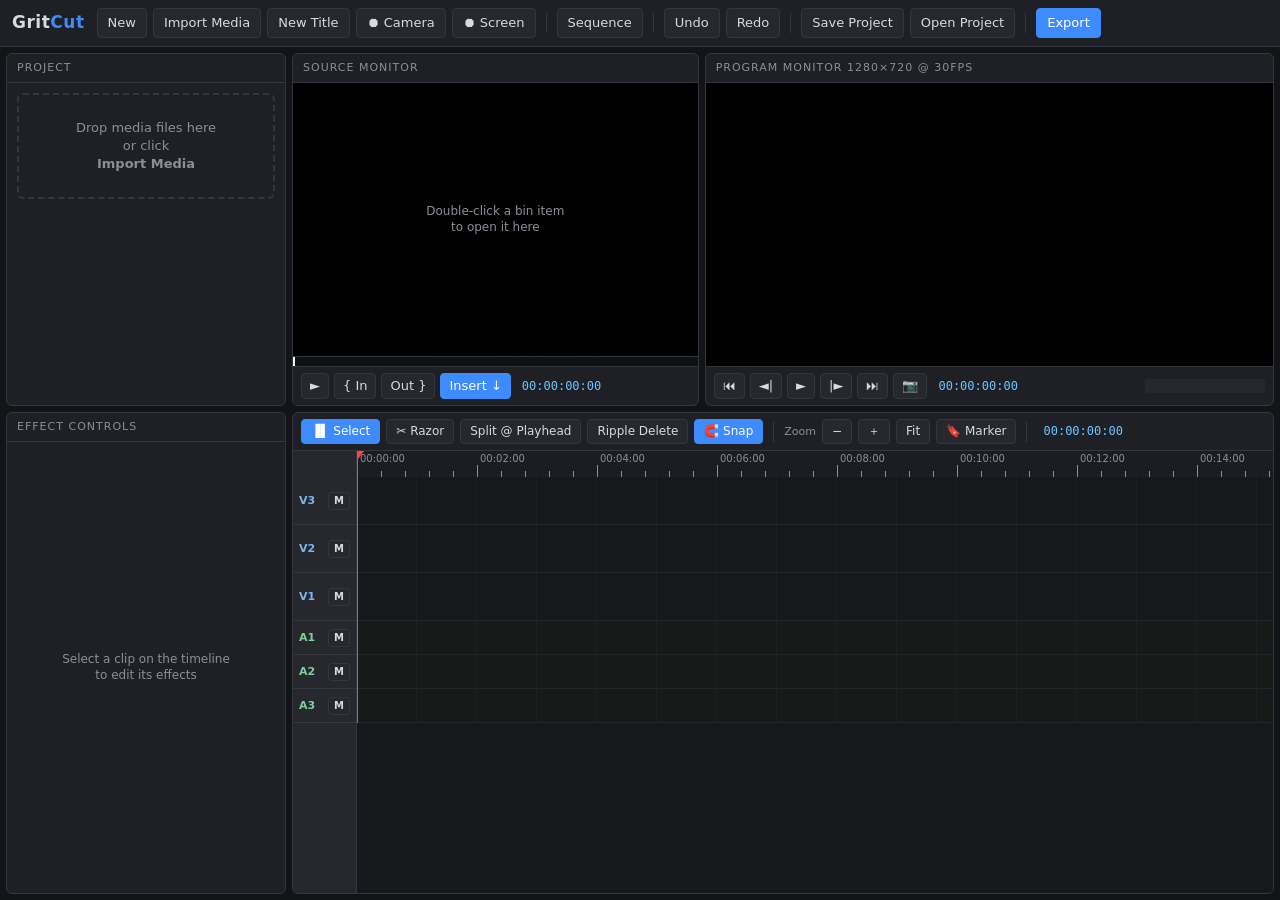
<file: video-editor/index.html>
<!DOCTYPE html>
<html lang="en">
<head>
<meta charset="UTF-8" />
<meta name="viewport" content="width=device-width, initial-scale=1.0" />
<title>GritCut — Local Video Editor</title>
<link rel="stylesheet" href="css/editor.css" />
</head>
<body>

<header id="topbar">
  <div class="brand">Grit<span>Cut</span></div>
  <div class="topbar-actions">
    <button id="btnNewProject" title="Start an empty project">New</button>
    <button id="btnImport" title="Import media files (video, audio, images)">Import Media</button>
    <button id="btnNewTitle" title="Create a text/title clip">New Title</button>
    <button id="btnRecCam" title="Record your webcam into the project">⏺ Camera</button>
    <button id="btnRecScreen" title="Record your screen into the project">⏺ Screen</button>
    <span class="sep"></span>
    <button id="btnSettings" title="Sequence resolution and frame rate">Sequence</button>
    <span class="sep"></span>
    <button id="btnUndo" title="Undo (Ctrl+Z)">Undo</button>
    <button id="btnRedo" title="Redo (Ctrl+Shift+Z)">Redo</button>
    <span class="sep"></span>
    <button id="btnSave" title="Save project to a .json file">Save Project</button>
    <button id="btnOpen" title="Open a saved project file">Open Project</button>
    <span class="sep"></span>
    <button id="btnExport" class="accent" title="Render the sequence to a video file">Export</button>
  </div>
  <input type="file" id="fileInput" multiple accept="video/*,audio/*,image/*" hidden />
  <input type="file" id="projectInput" accept=".json,application/json" hidden />
</header>

<main id="workspace">
  <!-- TOP ROW: bin / source / program -->
  <section class="panel" id="binPanel">
    <div class="panel-title">Project</div>
    <div id="binDrop" class="bin-drop">Drop media files here<br/>or click <b>Import Media</b></div>
    <div id="binList" class="bin-list"></div>
  </section>

  <section class="panel" id="sourcePanel">
    <div class="panel-title">Source Monitor</div>
    <div class="monitor-body">
      <div class="monitor-stage" id="sourceStage">
        <video id="sourceVideo" playsinline></video>
        <img id="sourceImage" alt="" />
        <div id="sourceEmpty" class="monitor-empty">Double-click a bin item<br/>to open it here</div>
      </div>
      <div class="source-strip"><div id="sourceRange"></div><div id="sourcePlayheadMark"></div></div>
      <div class="monitor-controls">
        <button id="srcPlay" title="Play/Pause source">►</button>
        <button id="srcMarkIn" title="Mark In (I)">{ In</button>
        <button id="srcMarkOut" title="Mark Out (O)">Out }</button>
        <button id="srcInsert" class="accent" title="Insert marked range into the timeline at the playhead">Insert ↓</button>
        <span id="sourceTC" class="tc">00:00:00:00</span>
      </div>
    </div>
  </section>

  <section class="panel" id="programPanel">
    <div class="panel-title">Program Monitor <span id="programRes" class="dim"></span></div>
    <div class="monitor-body">
      <div class="monitor-stage">
        <canvas id="programCanvas" width="1280" height="720"></canvas>
      </div>
      <div class="monitor-controls">
        <button id="btnGoStart" title="Go to start (Home)">⏮</button>
        <button id="btnStepBack" title="Step back one frame (←)">◄|</button>
        <button id="btnPlay" title="Play/Pause (Space)">►</button>
        <button id="btnStepFwd" title="Step forward one frame (→)">|►</button>
        <button id="btnGoEnd" title="Go to end (End)">⏭</button>
        <button id="btnSaveFrame" title="Save the current frame as a PNG image">📷</button>
        <span id="programTC" class="tc">00:00:00:00</span>
        <canvas id="vuMeter" width="120" height="14" title="Master audio level"></canvas>
      </div>
    </div>
  </section>

  <!-- BOTTOM ROW: effect controls + timeline -->
  <section class="panel" id="effectsPanel">
    <div class="panel-title">Effect Controls</div>
    <div id="effectControls" class="effects-body">
      <div class="monitor-empty" style="padding:24px 10px">Select a clip on the timeline<br/>to edit its effects</div>
    </div>
  </section>

  <section class="panel" id="timelinePanel">
    <div class="tl-toolbar">
      <button id="toolSelect" class="tool active" title="Selection tool (V)">▐▌ Select</button>
      <button id="toolRazor" class="tool" title="Razor tool (C) — click a clip to split it">✂ Razor</button>
      <button id="btnSplitPlayhead" title="Split clips under the playhead (Ctrl+K)">Split @ Playhead</button>
      <button id="btnRippleDelete" title="Delete selected clip and close the gap">Ripple Delete</button>
      <button id="btnSnap" class="active" title="Toggle snapping (S)">🧲 Snap</button>
      <span class="sep"></span>
      <label class="dim">Zoom</label>
      <button id="btnZoomOut" title="Zoom out (-)">−</button>
      <button id="btnZoomIn" title="Zoom in (+)">＋</button>
      <button id="btnZoomFit" title="Fit the whole sequence in view">Fit</button>
      <button id="btnMarker" title="Add a marker at the playhead (M)">🔖 Marker</button>
      <span class="sep"></span>
      <span id="timelineTC" class="tc">00:00:00:00</span>
    </div>
    <div id="timelineBody">
      <div id="trackHeaders"></div>
      <div id="timelineScroll">
        <div id="timelineInner">
          <canvas id="ruler" height="26"></canvas>
          <div id="lanes"></div>
          <div id="playhead"><div class="ph-cap"></div></div>
        </div>
      </div>
    </div>
  </section>
</main>

<!-- EXPORT DIALOG -->
<div id="exportDialog" class="overlay">
  <div class="dialog">
    <h2>Export Sequence</h2>
    <label>File name <input type="text" id="exportName" value="my-video" /></label>
    <label>Resolution <select id="exportRes"></select></label>
    <label>Engine <select id="exportEngine"></select></label>
    <label>Format <select id="exportFormat"></select></label>
    <p class="dim" id="exportInfo">Renders in real time through the same playback engine — a 60 s sequence takes about 60 s.</p>
    <div class="progress"><div id="exportProgress"></div></div>
    <div class="dialog-actions">
      <button id="exportCancel">Cancel</button>
      <button id="exportStart" class="accent">Start Export</button>
    </div>
  </div>
</div>

<!-- SEQUENCE SETTINGS DIALOG -->
<div id="settingsDialog" class="overlay">
  <div class="dialog">
    <h2>Sequence Settings</h2>
    <label>Format
      <select id="seqPreset">
        <option value="1920x1080">1920 × 1080 (Full HD)</option>
        <option value="1280x720" selected>1280 × 720 (HD)</option>
        <option value="854x480">854 × 480 (SD)</option>
        <option value="1080x1920">1080 × 1920 (Vertical / Shorts)</option>
        <option value="1080x1080">1080 × 1080 (Square)</option>
      </select>
    </label>
    <label>Frame rate
      <select id="seqFps">
        <option value="24">24 fps (film)</option>
        <option value="30" selected>30 fps</option>
        <option value="60">60 fps</option>
      </select>
    </label>
    <p class="dim">Clips scale to fit the new frame. Existing edits are kept.</p>
    <div class="dialog-actions">
      <button id="settingsCancel">Cancel</button>
      <button id="settingsApply" class="accent">Apply</button>
    </div>
  </div>
</div>

<div id="toast"></div>

<script src="js/util.js"></script>
<script src="js/state.js"></script>
<script src="js/media.js"></script>
<script src="js/playback.js"></script>
<script src="js/timeline.js"></script>
<script src="js/effects.js"></script>
<script src="js/muxer.js"></script>
<script src="js/exporter.js"></script>
<script src="js/app.js"></script>
</body>
</html>
</file>
<file: video-editor/css/editor.css>
/* GritCut — Premiere-style dark UI */
* { margin: 0; padding: 0; box-sizing: border-box; }

:root {
  --bg: #131417;
  --panel: #1e2025;
  --panel-2: #26282e;
  --border: #33363d;
  --text: #d7dae0;
  --dim: #8a8f98;
  --accent: #3d8bfd;
  --accent-2: #7a5cff;
  --clip-video: #3a5e8c;
  --clip-audio: #3d7a55;
  --clip-image: #7a5c3d;
  --clip-title: #6c4d8c;
}

html, body { height: 100%; }
body {
  background: var(--bg);
  color: var(--text);
  font: 13px/1.4 system-ui, "Segoe UI", sans-serif;
  display: flex;
  flex-direction: column;
  overflow: hidden;
  user-select: none;
}

button {
  background: var(--panel-2);
  color: var(--text);
  border: 1px solid var(--border);
  border-radius: 4px;
  padding: 5px 10px;
  font: inherit;
  cursor: pointer;
  white-space: nowrap;
}
button:hover { background: #31343c; }
button.accent { background: var(--accent); border-color: var(--accent); color: #fff; }
button.accent:hover { filter: brightness(1.1); }
button.active { background: var(--accent); border-color: var(--accent); color: #fff; }
button:disabled { opacity: 0.5; cursor: default; }
input, select, textarea {
  background: #141519;
  color: var(--text);
  border: 1px solid var(--border);
  border-radius: 4px;
  padding: 5px 8px;
  font: inherit;
}
.sep { width: 1px; height: 20px; background: var(--border); margin: 0 4px; display: inline-block; }
.dim { color: var(--dim); }
.tc { font-family: ui-monospace, Consolas, monospace; color: #6fc3ff; font-size: 12px; padding: 0 6px; }

/* ---------- top bar ---------- */
#topbar {
  display: flex; align-items: center; gap: 12px;
  padding: 8px 12px;
  background: var(--panel);
  border-bottom: 1px solid var(--border);
  flex: 0 0 auto;
}
.brand { font-size: 17px; font-weight: 700; letter-spacing: 0.5px; }
.brand span { color: var(--accent); }
.topbar-actions { display: flex; align-items: center; gap: 6px; flex-wrap: wrap; }

/* ---------- workspace grid ---------- */
#workspace {
  flex: 1 1 auto;
  display: grid;
  grid-template-columns: 280px 1fr 1.4fr;
  grid-template-rows: minmax(220px, 42%) 1fr;
  grid-template-areas:
    "bin source program"
    "effects timeline timeline";
  gap: 6px;
  padding: 6px;
  min-height: 0;
}
#binPanel { grid-area: bin; }
#sourcePanel { grid-area: source; }
#programPanel { grid-area: program; }
#effectsPanel { grid-area: effects; }
#timelinePanel { grid-area: timeline; }

.panel {
  background: var(--panel);
  border: 1px solid var(--border);
  border-radius: 6px;
  display: flex;
  flex-direction: column;
  min-height: 0;
  min-width: 0;
  overflow: hidden;
}
.panel-title {
  padding: 6px 10px;
  font-size: 11px;
  text-transform: uppercase;
  letter-spacing: 1px;
  color: var(--dim);
  border-bottom: 1px solid var(--border);
  flex: 0 0 auto;
}

/* ---------- project bin ---------- */
.bin-drop {
  margin: 10px; padding: 24px 10px;
  border: 2px dashed var(--border);
  border-radius: 6px;
  color: var(--dim);
  text-align: center;
  display: flex; flex-direction: column; justify-content: center;
}
.bin-list { overflow-y: auto; flex: 1; padding: 6px; }
.bin-item {
  display: flex; gap: 8px; align-items: center;
  padding: 5px; border-radius: 5px; cursor: grab;
}
.bin-item:hover { background: var(--panel-2); }
.bin-item.selected { background: #2c3a52; }
.bin-item.offline { opacity: 0.55; }
.bin-thumb {
  width: 64px; height: 36px; flex: 0 0 auto;
  background: #000; border-radius: 3px;
  display: flex; align-items: center; justify-content: center;
  font-size: 18px; overflow: hidden;
}
.bin-thumb img { width: 100%; height: 100%; object-fit: contain; }
.bin-meta { min-width: 0; }
.bin-name { white-space: nowrap; overflow: hidden; text-overflow: ellipsis; font-size: 12px; }
.bin-sub { font-size: 11px; color: var(--dim); }

/* ---------- monitors ---------- */
.monitor-body { display: flex; flex-direction: column; flex: 1; min-height: 0; }
.monitor-stage {
  flex: 1; min-height: 0;
  background: #000;
  display: flex; align-items: center; justify-content: center;
  position: relative;
}
.monitor-stage video, .monitor-stage img, .monitor-stage canvas {
  max-width: 100%; max-height: 100%;
  width: 100%; height: 100%;
  object-fit: contain; display: block;
}
#sourceVideo, #sourceImage { display: none; }
.monitor-empty {
  color: var(--dim); text-align: center; font-size: 12px;
  position: absolute; inset: 0;
  display: flex; align-items: center; justify-content: center;
}
.monitor-controls {
  display: flex; align-items: center; gap: 5px;
  padding: 6px 8px;
  border-top: 1px solid var(--border);
  flex: 0 0 auto; flex-wrap: wrap;
}
.monitor-controls button { padding: 3px 8px; }
#vuMeter { margin-left: auto; border-radius: 3px; }
.source-strip {
  height: 10px; background: #101114; position: relative;
  border-top: 1px solid var(--border); flex: 0 0 auto;
}
#sourceRange { position: absolute; top: 0; bottom: 0; background: var(--accent); opacity: 0.5; }
#sourcePlayheadMark {
  position: absolute; top: 0; bottom: 0; width: 2px; background: #fff; left: 0;
}

/* ---------- effect controls ---------- */
.effects-body { overflow-y: auto; flex: 1; padding: 8px; position: relative; }
.fx-clip-name {
  font-weight: 600; font-size: 12px; padding: 2px 0 8px;
  white-space: nowrap; overflow: hidden; text-overflow: ellipsis;
}
.fx-section {
  border: 1px solid var(--border); border-radius: 6px;
  padding: 8px; margin-bottom: 8px;
  display: flex; flex-direction: column; gap: 6px;
}
.fx-section-title {
  font-size: 11px; text-transform: uppercase; letter-spacing: 1px;
  color: var(--accent); font-weight: 600;
}
.fx-row { display: flex; align-items: center; gap: 6px; }
.fx-row label { flex: 0 0 72px; font-size: 11px; color: var(--dim); }
.fx-row input[type="range"] { flex: 1; min-width: 0; accent-color: var(--accent); padding: 0; }
.fx-val { flex: 0 0 44px; text-align: right; font-size: 11px; font-family: ui-monospace, monospace; }
.fx-btn-row { display: flex; gap: 6px; }
.fx-btn-row button { flex: 1; font-size: 12px; }
.fx-reset { width: 100%; margin-bottom: 8px; font-size: 12px; }
.fx-section textarea { resize: vertical; }

/* ---------- timeline ---------- */
#timelinePanel { display: flex; flex-direction: column; }
.tl-toolbar {
  display: flex; align-items: center; gap: 6px;
  padding: 6px 8px;
  border-bottom: 1px solid var(--border);
  flex: 0 0 auto; flex-wrap: wrap;
}
.tl-toolbar button { padding: 3px 9px; font-size: 12px; }
.tl-toolbar label { font-size: 11px; }

#timelineBody { flex: 1; display: flex; min-height: 0; }
#trackHeaders {
  flex: 0 0 64px;
  background: var(--panel-2);
  border-right: 1px solid var(--border);
  overflow: hidden;
}
.track-header {
  display: flex; align-items: center; justify-content: space-between;
  padding: 0 6px;
  border-bottom: 1px solid var(--border);
  font-size: 11px; font-weight: 600;
}
.track-header.audio { color: #7ecf9e; }
.track-header.video { color: #7db4e8; }
.th-mute {
  padding: 1px 5px; font-size: 10px; border-radius: 3px;
}
.th-mute.on { background: #b3363c; border-color: #b3363c; color: #fff; }

#timelineScroll {
  flex: 1; overflow: auto; position: relative;
  background: #17181c;
}
#timelineInner { position: relative; min-width: 100%; }
#ruler {
  display: block; position: relative; z-index: 3; cursor: ew-resize;
}
.lane {
  position: relative;
  border-bottom: 1px solid #23252b;
  background: repeating-linear-gradient(90deg, transparent 0, transparent 59px, #1d1f24 59px, #1d1f24 60px);
}
.lane.audio { background-color: #161a18; }
.lane.muted { opacity: 0.45; }
.lane.razor-mode .clip, .razor-mode .clip { cursor: crosshair; }

.clip {
  position: absolute; top: 3px; bottom: 3px;
  border-radius: 4px;
  background: var(--clip-video);
  border: 1px solid rgba(255, 255, 255, 0.25);
  overflow: hidden;
  cursor: grab;
  display: flex; align-items: center;
  z-index: 1;
}
.clip.audio { background: var(--clip-audio); }
.clip.image { background: var(--clip-image); }
.clip.title { background: var(--clip-title); }
.clip.offline { background: #55282c; }
.clip.selected { border: 2px solid #fff; box-shadow: 0 0 0 1px var(--accent); z-index: 2; }
.clip-label {
  font-size: 11px; padding: 0 8px;
  white-space: nowrap; overflow: hidden; text-overflow: ellipsis;
  pointer-events: none;
  text-shadow: 0 1px 2px rgba(0,0,0,0.6);
}
.clip-handle {
  position: absolute; top: 0; bottom: 0; width: 7px; z-index: 3;
  cursor: ew-resize;
}
.clip-handle.left { left: 0; border-left: 3px solid rgba(255,255,255,0.35); }
.clip-handle.right { right: 0; border-right: 3px solid rgba(255,255,255,0.35); }
.clip-fade {
  position: absolute; top: 0; bottom: 0; pointer-events: none;
  background: linear-gradient(90deg, rgba(0,0,0,0.55), transparent);
}
.clip-fade.in { left: 0; }
.clip-fade.out { right: 0; transform: scaleX(-1); }

.transition {
  position: absolute; top: 0; height: 14px; z-index: 4;
  background: var(--accent-2);
  border-radius: 0 0 4px 4px;
  display: flex; align-items: center; justify-content: center;
  font-size: 9px; color: #fff; cursor: pointer;
  opacity: 0.9;
}

#playhead {
  position: absolute; top: 0; bottom: 0; width: 1px;
  background: #ff4444; z-index: 5; pointer-events: none;
}
.ph-cap {
  position: absolute; top: 0; left: -5px;
  border: 6px solid transparent; border-top: 8px solid #ff4444;
}

/* ---------- v2: keyframes, waveforms, recording, bin ---------- */
.kf-btn {
  flex: 0 0 auto; padding: 1px 5px; font-size: 10px;
  color: var(--dim); border-radius: 3px;
}
.kf-btn.on { color: #fff; background: var(--accent-2); border-color: var(--accent-2); }
.kf-btn.clear { color: #f85149; }
.ease-row { padding-left: 12px; margin-top: -2px; }
.ease-row label { color: var(--accent-2); }
.ease-select { font-size: 11px; padding: 1px 4px; }
.clip-wave {
  position: absolute; left: 0; top: 5px; pointer-events: none; opacity: 0.8;
}
.clip-kf-badge {
  position: absolute; right: 10px; top: 1px; font-size: 9px;
  color: #e6d5ff; pointer-events: none;
}
.bin-del {
  flex: 0 0 auto; margin-left: auto; padding: 1px 6px; font-size: 11px;
  opacity: 0; border-radius: 3px;
}
.bin-item:hover .bin-del { opacity: 1; }
.bin-del:hover { background: #b3363c; border-color: #b3363c; color: #fff; }
button.recording {
  background: #b3363c; border-color: #b3363c; color: #fff;
  animation: rec-pulse 1.2s infinite;
}
@keyframes rec-pulse { 50% { filter: brightness(1.35); } }

/* ---------- dialogs & toast ---------- */
.overlay {
  position: fixed; inset: 0; z-index: 50;
  background: rgba(0, 0, 0, 0.6);
  display: none; align-items: center; justify-content: center;
}
.overlay.open { display: flex; }
.dialog {
  background: var(--panel);
  border: 1px solid var(--border);
  border-radius: 8px;
  padding: 18px;
  width: 380px; max-width: 92vw;
  display: flex; flex-direction: column; gap: 10px;
}
.dialog h2 { font-size: 15px; }
.dialog label { display: flex; align-items: center; justify-content: space-between; gap: 10px; font-size: 12px; }
.dialog label input, .dialog label select { flex: 1; max-width: 220px; }
.dialog-actions { display: flex; justify-content: flex-end; gap: 8px; }
.progress {
  height: 8px; background: #101114; border-radius: 4px; overflow: hidden;
}
#exportProgress { height: 100%; width: 0; background: var(--accent); transition: width 0.1s linear; }

#toast {
  position: fixed; left: 50%; bottom: 24px; transform: translateX(-50%) translateY(20px);
  background: #2c313a; color: #fff;
  border: 1px solid var(--border);
  padding: 9px 16px; border-radius: 6px;
  opacity: 0; pointer-events: none;
  transition: opacity 0.2s, transform 0.2s;
  z-index: 100; max-width: 80vw; text-align: center;
}
#toast.show { opacity: 1; transform: translateX(-50%) translateY(0); }

/* narrow screens: stack monitors */
@media (max-width: 980px) {
  #workspace {
    grid-template-columns: 1fr 1fr;
    grid-template-rows: 200px 220px 1fr;
    grid-template-areas:
      "bin program"
      "source program"
      "timeline timeline";
  }
  #effectsPanel { display: none; }
}
</file>
